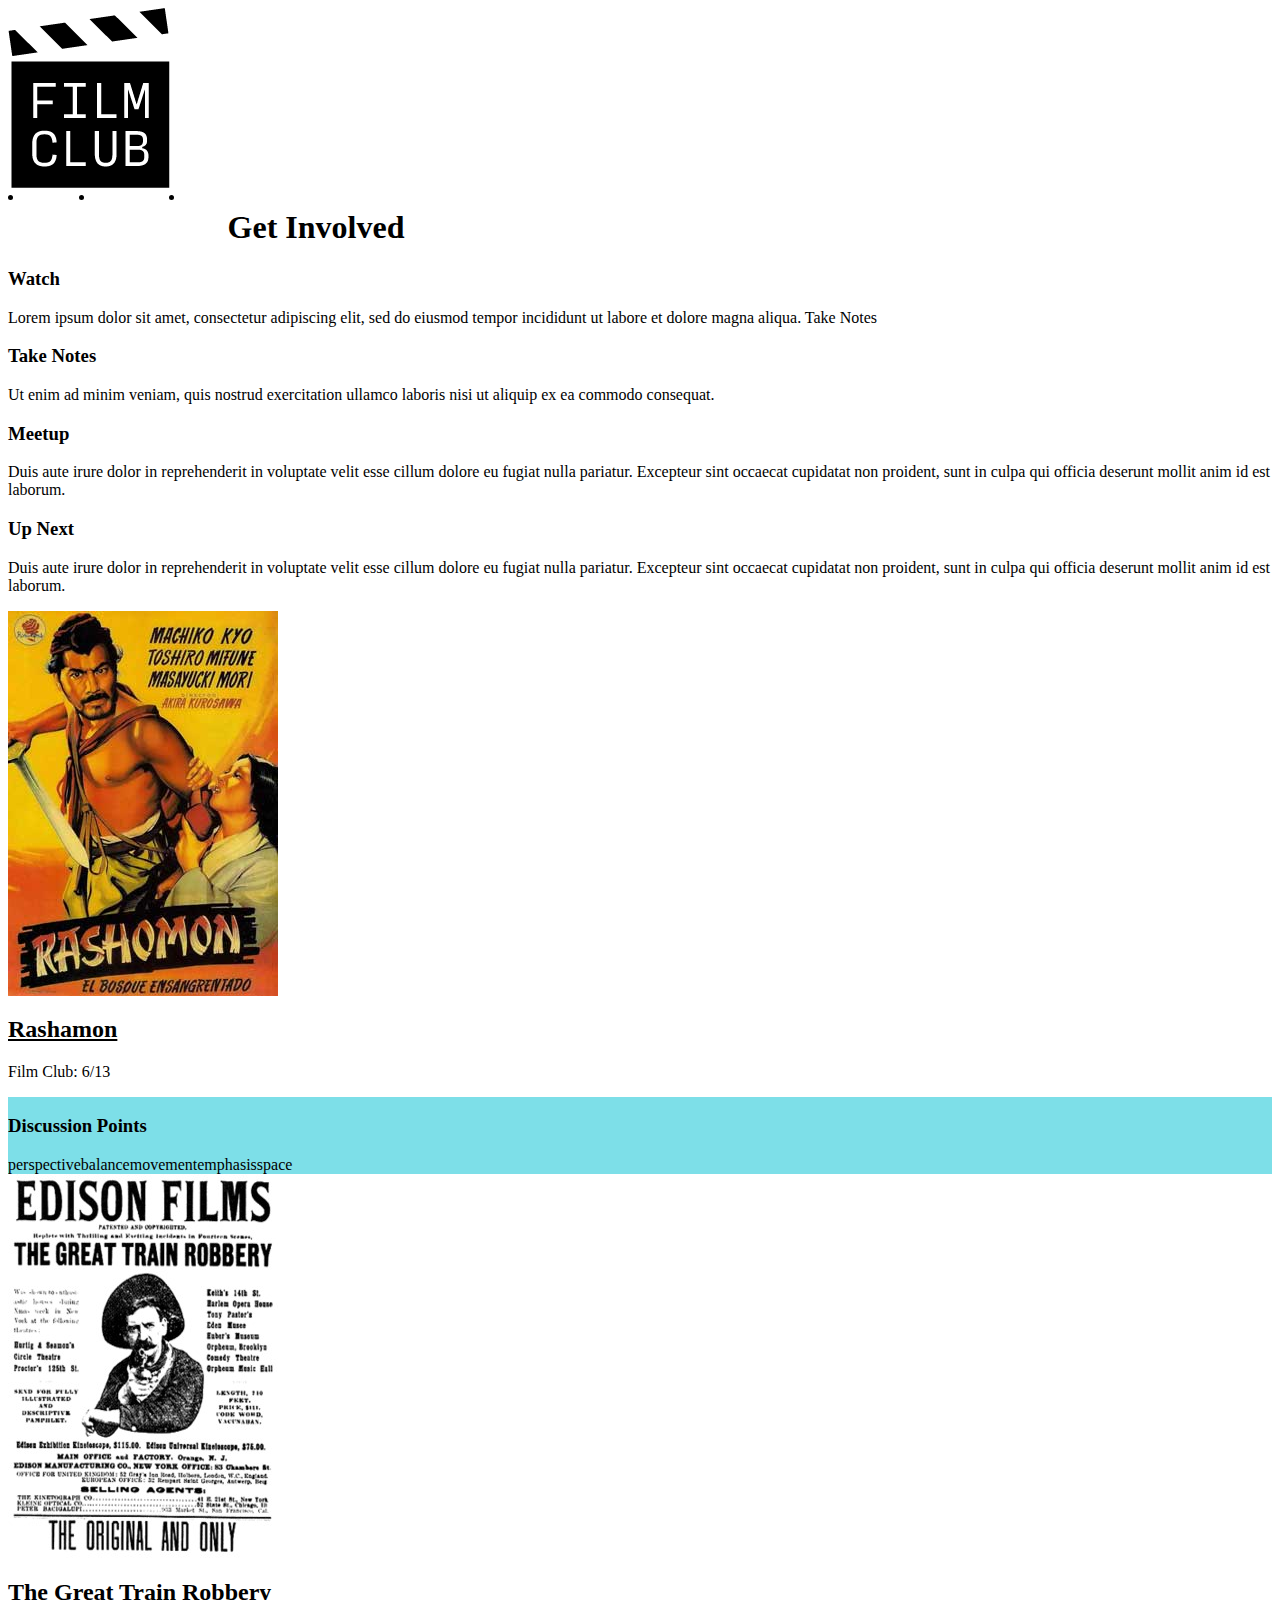
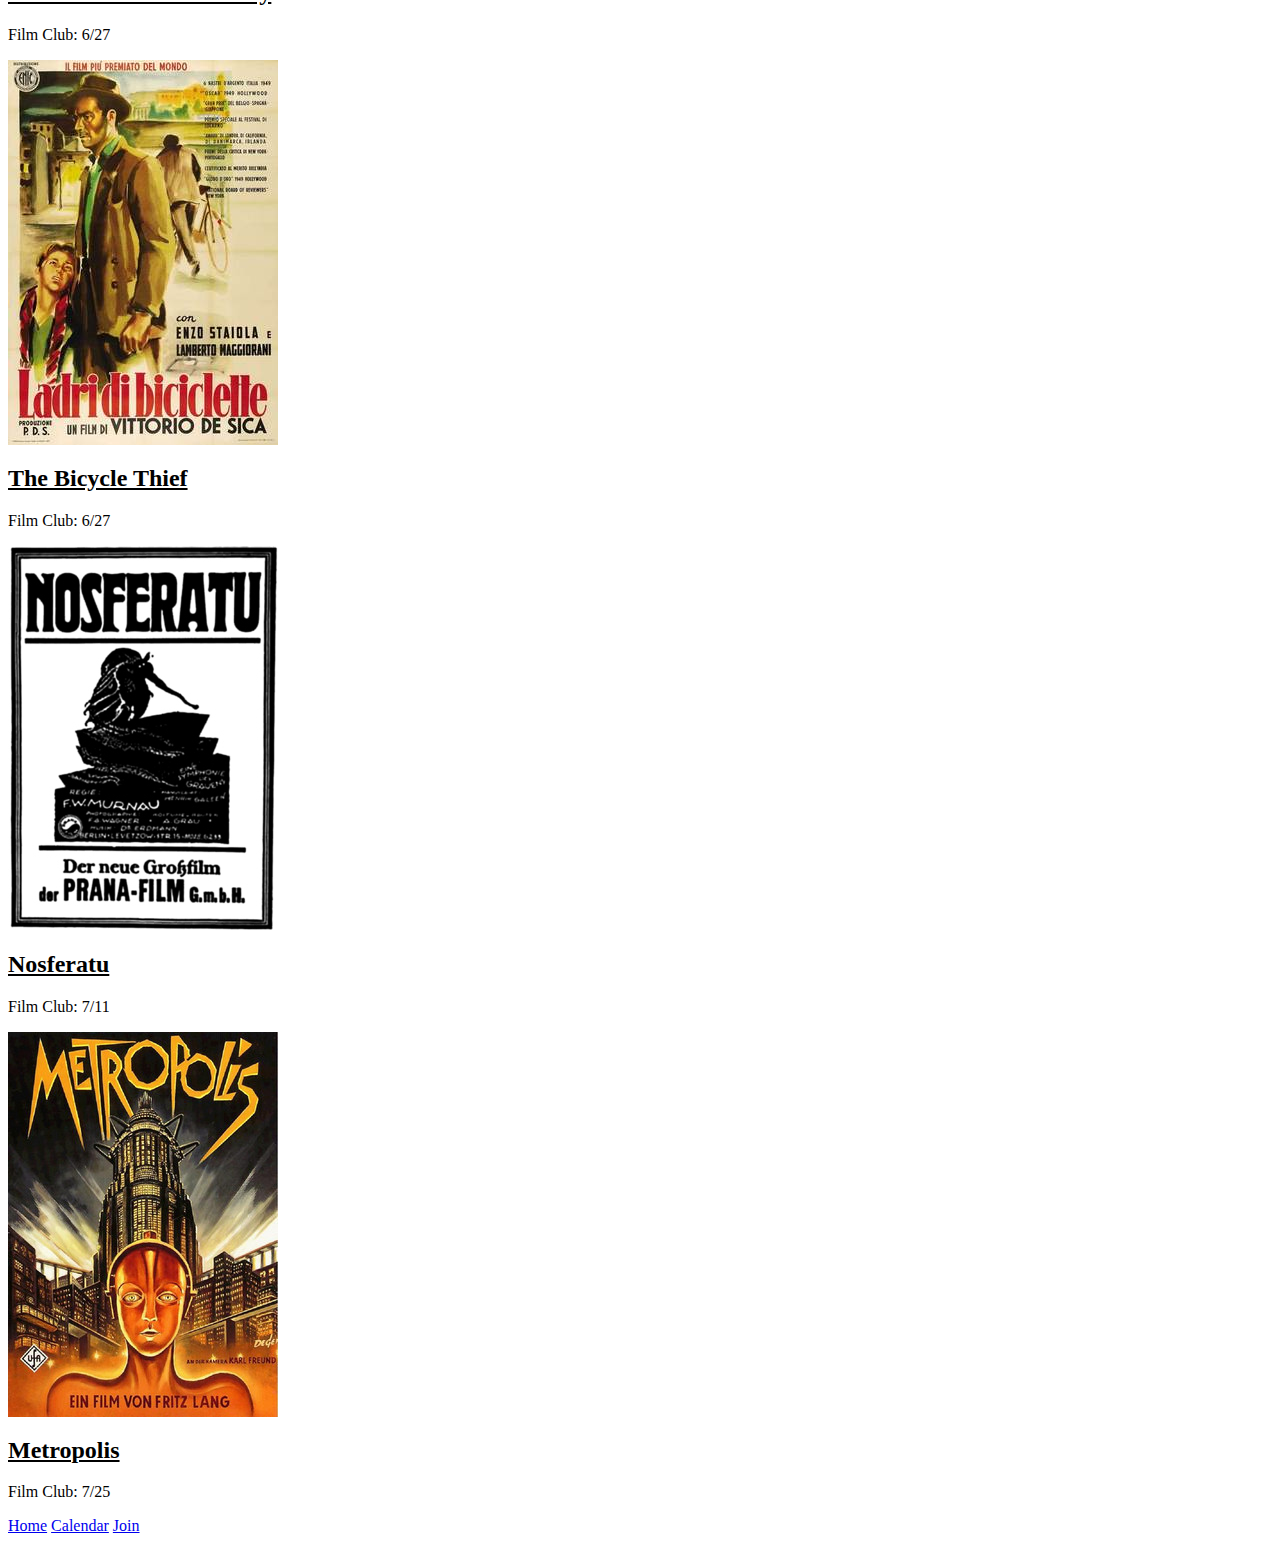
<file: home/indexhome2.html>
<!DOCTYPE>

<html>

<head>
	<meta http-equiv="Content-Type" content="text/html; charset=UTF-8" />
	<meta http-equiv="Content-Style-Type" content="text/css" />

	<title>Film Club</title>
</head>
<style>
		.topnav {
		box-decoration-break:
	}

	.topnav {
	  background-color: #333;
	  overflow: hidden;
	}
	.topnav {
	  float: left;
	  display: block;
	  color: #f2f2f2;
	  text-align: center;
	  padding: 14px 16px;
	  text-decoration: none;
	  font-size: 17px;
	}
	footer {

		background-color: blue;
	}

	ul {
		list-style-type: none;
		margin: 0;
		padding: 0;
		overflow: hidden;
		background-color: #7DDFE8;
	}

	li {
		float: left;
	}

	li a {
		display: block;
		color: white;
		text-align: center;
		padding: 14px 16px;
		text-decoration: none;
	}

	li a:hover:not(.active) {
		background-color: #7DDFE8;
	}

	active {
		background-color: #4CAF50;

		img {
			background-color: red;
		}
</style>

<body>


	</header>

	<div class="section" id="Watch">
		<img src="../images/filmclub.png" alt />


		<div id="topnav" />


		<li><a href="Home">Home</a></li>
		<li><a href="Calendar">Calendar</a></li>
		<li><a href="Join">Join</a></li>


		</ul>
	</div>
	<h1>Get Involved</h1>


	</header>

	<div class="section" id="Watch">
		<h3>Watch</h3>
		<p>Lorem ipsum dolor sit amet, consectetur adipiscing elit, sed do eiusmod tempor incididunt ut labore et dolore magna aliqua. Take Notes
	</div>

	<div class="section" id="Take Notes">
		<h3>Take Notes</h3>
		<p>Ut enim ad minim veniam, quis nostrud exercitation ullamco laboris nisi ut aliquip ex ea commodo consequat.

	</div>

	<div class="section" id="Meetup">
		<h3>Meetup</h3>
		<p>Duis aute irure dolor in reprehenderit in voluptate velit esse cillum dolore eu fugiat nulla pariatur. Excepteur sint occaecat cupidatat non proident, sunt in culpa qui officia deserunt mollit anim id est laborum.

	</div>

	<div class="section" id="Next">
		<h3>Up Next</h3>
		<p>Duis aute irure dolor in reprehenderit in voluptate velit esse cillum dolore eu fugiat nulla pariatur. Excepteur sint occaecat cupidatat non proident, sunt in culpa qui officia deserunt mollit anim id est laborum.

	</div>

	<img src="../images/rashomon-poster.jpg">
	<div class="section" id="Rashamon">

		<h2>
				<u>Rashamon</u>
			</h2>
		<p>Film Club: 6/13
	</div>
	<div>

		<div>
			<ul>

				<h3>Discussion Points</h3>

				<li>perspective</li>
				<li>balance</li>
				<li>movement</li>
				<li>emphasis</li>
				<li>space</li>
			</ul>
		</div>

		<div class="section" id="great-train-poster">
			<img src="../images/great-train-poster.jpg">
			<h2>
				<u>The Great Train Robbery</u>
			</h2>
			<p>Film Club: 6/27
		</div>

		<div class="section" id="bicycle-thief-poster">
			<img src="../images/bicycle-thief-poster.jpg">
			<h2>
				<u>The Bicycle Thief</u>
			</h2>
			<p>Film Club: 6/27
		</div>

		<div class="section" id="nosferatu-poster">
			<img src="../images/nosferatu-poster.jpg">
			<h2>
				<u>Nosferatu</u>
			</h2>
			<p>Film Club: 7/11
		</div>

		<div class="section" id="metropolis=poster">
			<img src="../images/metropolis-poster.jpg">
			<h2>
				<u>Metropolis</u>
			</h2>
			<p>Film Club: 7/25
		</div>


		<div id="footer" />
		<a href="Home">Home</a>
		<a href="Calendar">Calendar</a>
		<a href="Join">Join</a>

	</div>

	</>

	<footer>


	</footer>

</body>

</html>
</file>
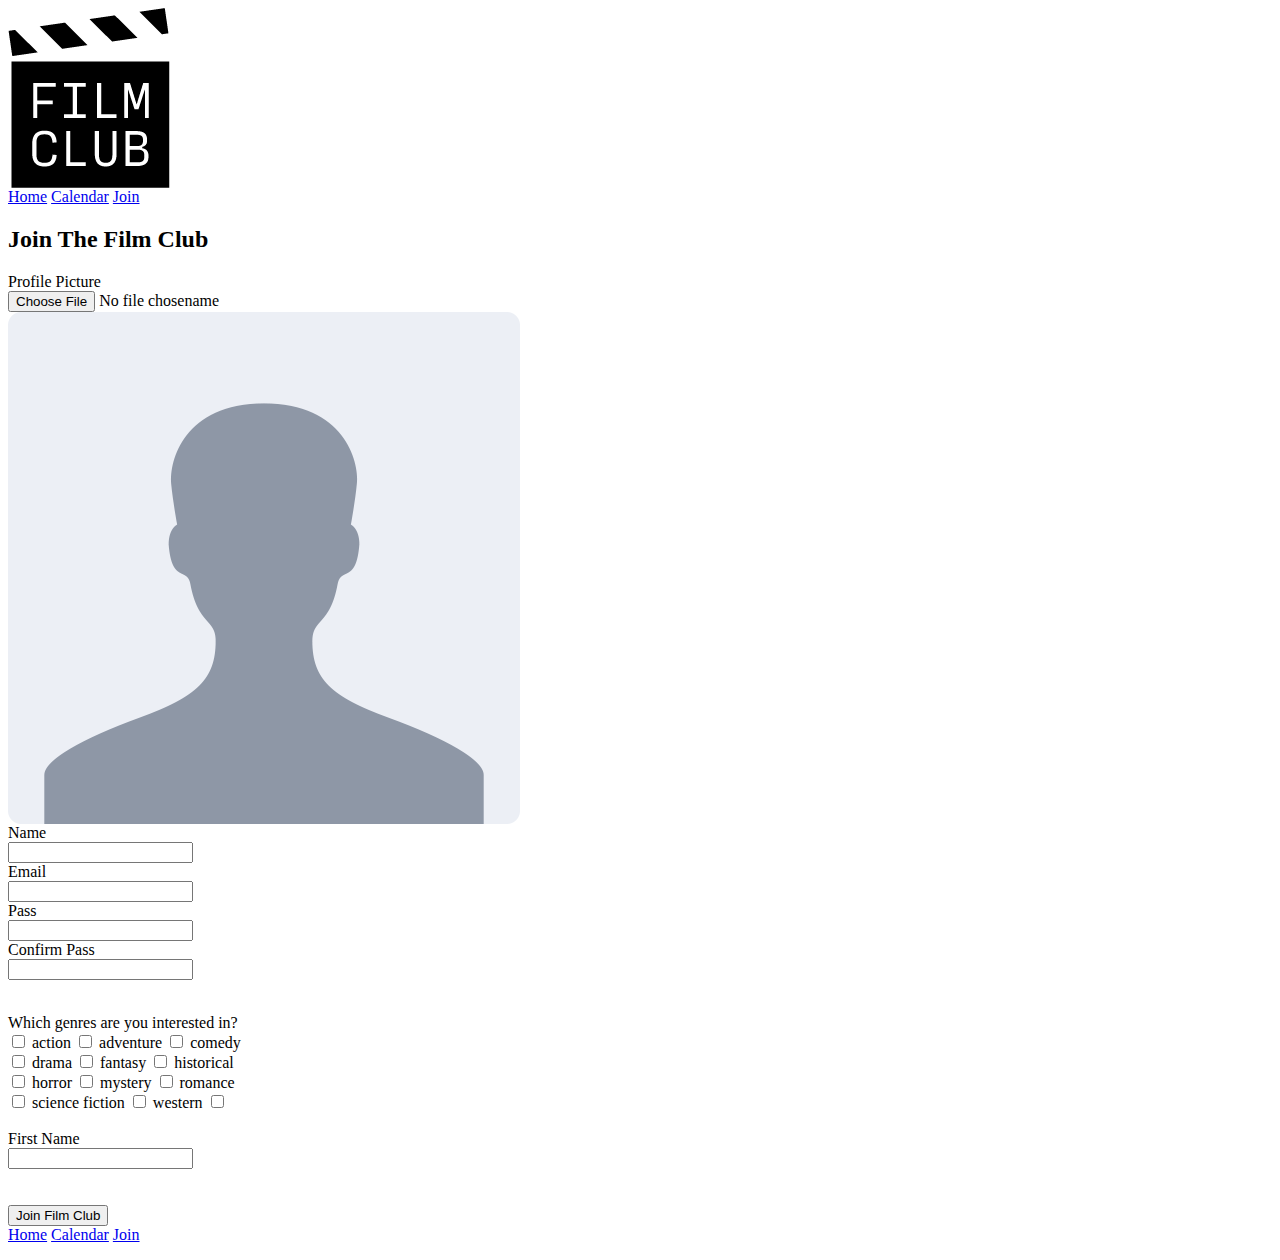
<file: images/indexjoin.html>
<!DOCTYPE>

<html>

<head>
  <meta http-equiv="Content-Type" content="text/html; charset=UTF-8" />

  <title>Film Club</title>
</head>

<body>

  <img src="./filmclub.png" alt "logo">


  <div id="nav" />
  <a href="Home">Home</a>
  <a href="Calendar">Calendar</a>
  <a href="Join">Join</a>
  </div>

  <h2>Join The Film Club</h2>

  <form action="/action_page.php">


    <form action="/action_page.php">

      <h>Profile Picture</h>
      <br>
      <input type="submit" value="Choose File"> No file chosename


      <div>
        <img src="./profile-placeholder.png" alt "profile">


        <br>Name<br>

        <input type="text" name="lastname" value="">
        <br>Email</br>
        <input type="text" name="lastname" value="">
        <br>Pass<br>
        <input type="text" name="lastname" value="">
        <br>Confirm Pass</br>
        <input type="text" name="lastname" value="">
        <br></br>
    </form>

    </div>

    <h>Which genres are you interested in?</h>
    <section>

      <div>
        <input type="checkbox" id="coding" name="interest" value="coding">
        <label for="coding">action</label> <input type="checkbox" id="coding" name="interest" value="coding">
        <label for="coding">adventure</label> <input type="checkbox" id="coding" name="interest" value="coding">
        <label for="coding">comedy</label>
      </div>
      <div>
        <input type="checkbox" id="coding" name="interest" value="coding">
        <label for="coding">drama</label> <input type="checkbox" id="coding" name="interest" value="coding">
        <label for="coding">fantasy</label> <input type="checkbox" id="coding" name="interest" value="coding">
        <label for="coding">historical</label>
      </div>
      <div>
        <input type="checkbox" id="coding" name="interest" value="coding">
        <label for="coding">horror</label> <input type="checkbox" id="coding" name="interest" value="coding">
        <label for="coding">mystery</label> <input type="checkbox" id="coding" name="interest" value="coding">
        <label for="coding">romance</label>
      </div>
      <div>
        <input type="checkbox" id="coding" name="interest" value="coding">
        <label for="coding">science fiction</label> <input type="checkbox" id="coding" name="interest" value="coding">
        <label for="coding">western</label> <input type="checkbox" id="coding" name="interest" <div>
    </section>

    </section>
    <form>
      <br>
      <label for="name">First Name</label>
      </br>
      <input type="text" id="name" name="name">
      <br>
      <br>
      <br>
      <input type="submit" value="Join Film Club">
      </div>

      <div>

        <footer>

          <div id="nav" />
          <a href="Home">Home</a>
          <a href="Calendar">Calendar</a>
          <a href="Join">Join</a>
      </div>

      </footer>
</file>
